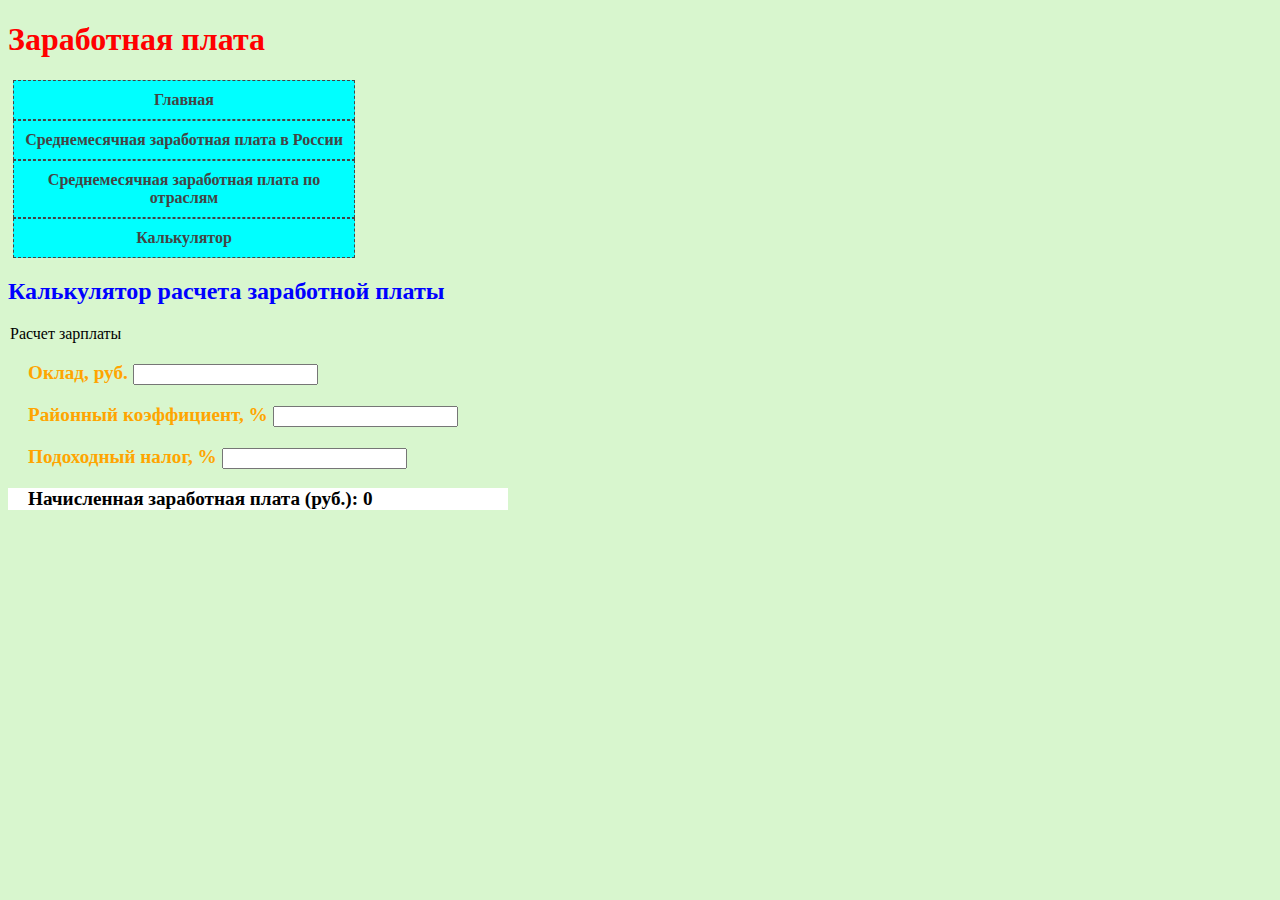
<file: calc.html>
<!DOCTYPE html>
<html>
 <head>
  <meta charset="utf-8">
  <title>Поле ввода</title>
  <link rel="stylesheet" href="style.css"
 </head>
  <body>
 <header>
    <h1>Заработная плата</h1></header>
 <ul class="nav">
            <li><a href="index.html"">Главная</a></li>
            <li><a href="pic.html">Среднемесячная заработная плата в России</a></li>
            <li><a href="canv.html">Среднемесячная заработная плата по отраслям</a></li>
            <li><a href="calc.html">Калькулятор</a></li></ul>
 <h2>Калькулятор расчета заработной платы</h2>
 <form onsubmit="return false" oninput="amount.value = (oklad.valueAsNumber * (1+coeff.valueAsNumber/100))* (1-nalog.valueAsNumber/100)">
 <legend>Расчет зарплаты</legend>
 <p class="spec"><label for="oklad">Оклад, руб. </label>
  <input type="number" min="0" id="oklad" ></p>
 <p class="spec"><label for="coeff">Районный коэффициент, % </label>
  <input type="number" min="0" id="coeff"</p>
 <p class="spec"><label for="nalog"> Подоходный налог, % </label>
  <input type="number" min="0" id="nalog"></p>
 <p class="spec1">Начисленная заработная плата (руб.): <strong><output name="amount" for="oklad coeff nalog">0</output></strong></p>
 </body>
</html>
</file>
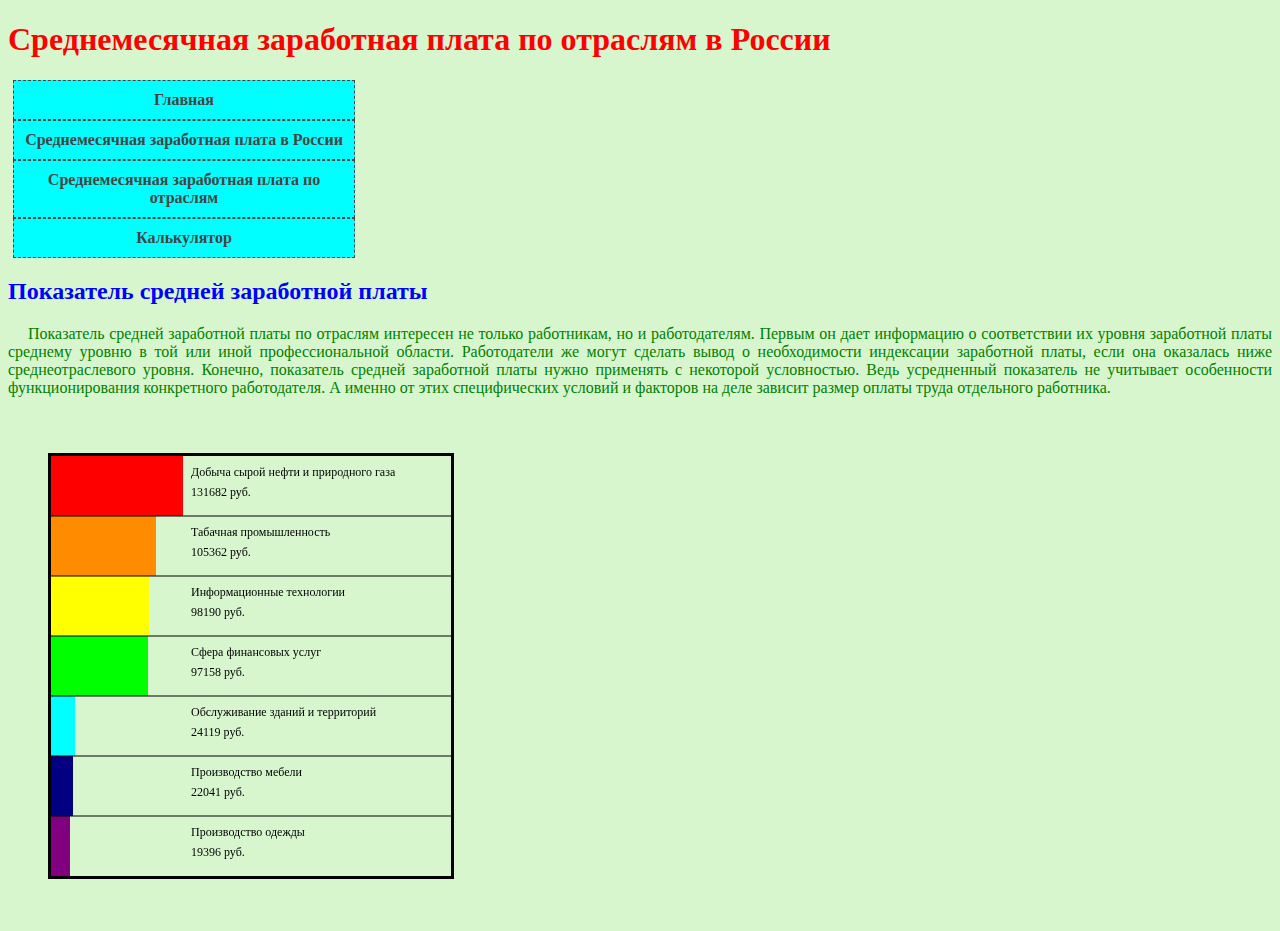
<file: canv.html>
<!DOCTYPE html>
<html>
<head>
    <meta charset="UTF-8">
    <title>Рисунок в Canvas</title>
    <link rel="stylesheet" href="style.css">
    <script src="script.js" defer></script>
</head>
<body>
<header>
    <h1>Среднемесячная заработная плата по отраслям в России</h1> </header>

    <ul class="nav">
            <li><a href="index.html"">Главная</a></li>
            <li><a href="pic.html">Среднемесячная заработная плата в России</a></li>
            <li><a href="canv.html">Среднемесячная заработная плата по отраслям</a></li>
            <li><a href="calc.html">Калькулятор</a></li></ul>
		
	<h2> Показатель средней заработной платы </h2>	
	<p>Показатель средней заработной платы по отраслям интересен не только работникам, но и работодателям. Первым он дает
	информацию о соответствии их уровня заработной платы среднему уровню в той или иной профессиональной области. Работодатели
	же могут сделать вывод о необходимости индексации заработной платы, если она оказалась ниже среднеотраслевого уровня.
	Конечно, показатель средней заработной платы нужно применять с некоторой условностью.
	Ведь усредненный показатель не учитывает особенности функционирования конкретного работодателя.
	А именно от этих специфических условий и факторов на деле зависит размер оплаты труда отдельного работника.</p>
		
	<canvas id="c1" width="400" height="420"></canvas>
	
</body>
</html>
</file>
<file: style.css>
#c1 { 
	width: 400px;
	height: 420px;
	border: 3px solid black;
	margin: 40px;}
	
 ul.nav{
	margin-left: 0px;
    padding-left: 0px;
    list-style: none;}
	
 .nav li{
    float: center;}
	
 ul.nav a {
                display: block;
                width: 20em;
                padding:10px;
                margin: 0 5px;
                background-color: #00ffff;
                border: 1px dashed #444;
                text-decoration: none;
                color: #444;
                text-align: center;
				font-weight: bold;
            }
 ul.nav a:hover{
                background-color: #ffff00;
                color: #ff0000;
            }
		
    
   .sign {
    float: left; 
    border: 1px solid #333; 
    padding: 7px; 
    margin: 0px 20px 20px 0; 
    background: #f0c68c; 
	font-weight: bold;
	text-align: center;
   }
      .sign1 {
    float: right; 
    border: 1px solid #333; 
    padding: 7px; 
    margin: 0px 20px 20px 0; 
    background: #f0c68c; 
	text-align: center;
   }
   
   h1 {color: red;}
   h2 {color: blue;}
   
   p {text-indent: 20px;
      text-align: justify;
      color: green;}
	  
	.spec {
  color: orange;
  font-weight: bold;
  font-size: 1.2em;
  
}

.spec1 { color: black;
font-weight: bold;
font-size: 1.2em;
background-color: white;
width: 500px}


body {
 background-color: #D8F6CE;
}
</file>
